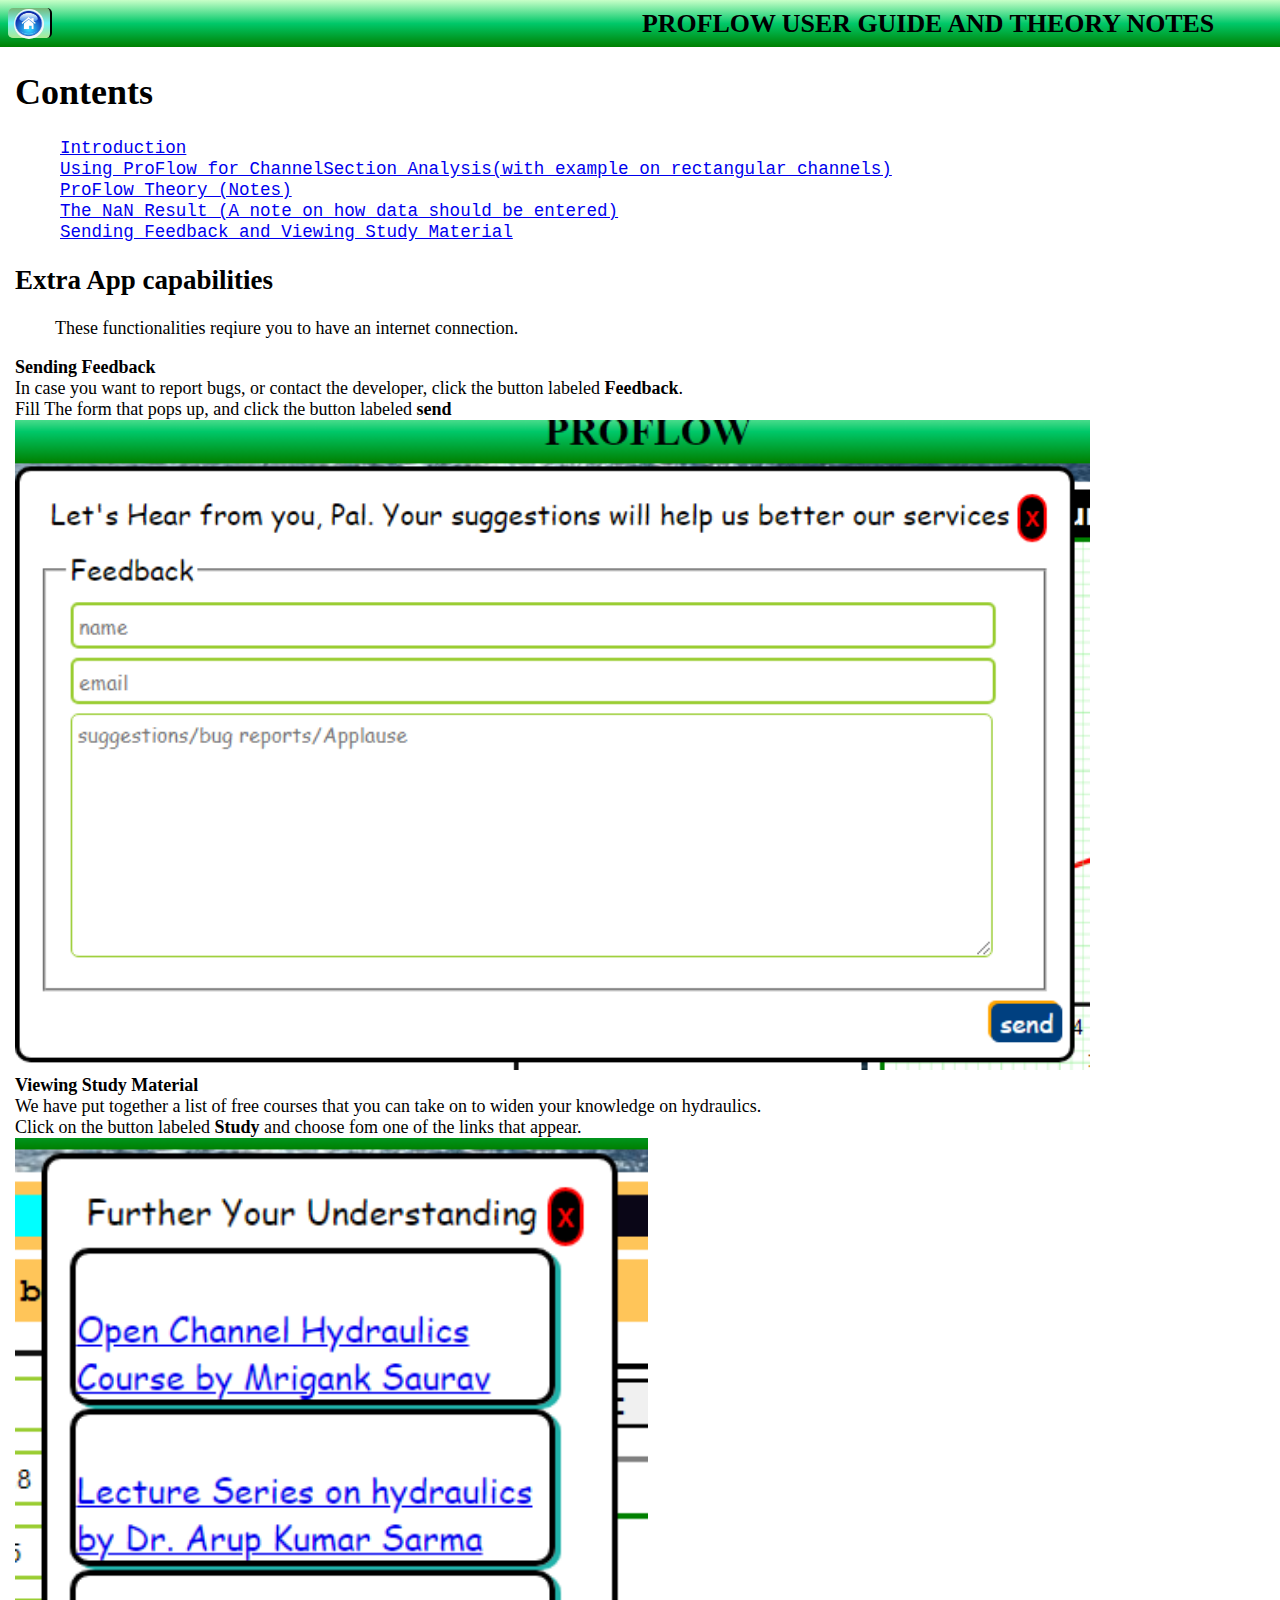
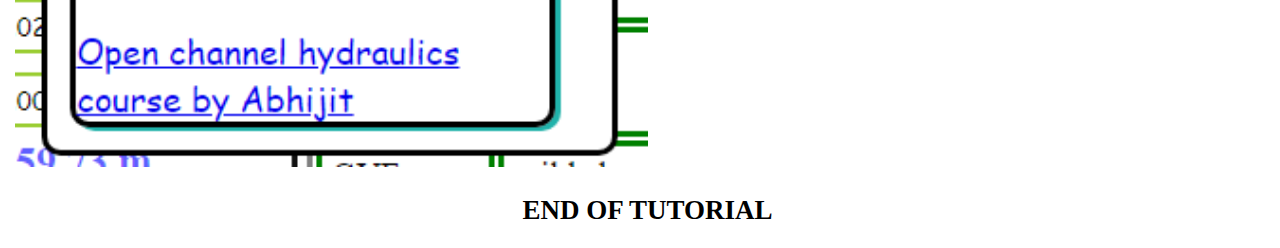
<file: LIBRARY/pages/feedstudy.html>
<!DOCTYPE html>
<html>
    <head>
        <link rel="icon" type="image/x-icon" href="../images/favicon.png" />
        <link  rel="stylesheet" type="text/css" href="../styles/mainstyle.css" >
        <link  rel="stylesheet" type="text/css" href="../styles/tutorial.css">
        <title>PROFLOW USER GUIDE</title>
    </head>
    <body style="background-image: none;background-color: white;">       
        <div>
            <div id ="header">
                <table id = "tableheader">
                <tr>
                <td style="width:50%"><button id="newButton" class ="topbuttons">
                    <a href="tutorial.html" target="_self"><img src="../images/homeicon.jpeg"  id="menu" width="25px" height="25px"></a></button>
                <td id ="toptext"><label id ="toptext">PROFLOW USER GUIDE AND THEORY NOTES</label></td>
                 </tr>
                </table>
                </div>
        </div>
        <div id="content2">
        <div>
            <h1>Contents</h1>
            <ul style="list-style-type:none;">
                <li>
                    <a href="tutorial.html" class="headlinks" target="_self">Introduction</a>
                </li>
                <li>
                    <a href="rectangular.html" class="headlinks" target="_self">Using ProFlow for ChannelSection Analysis(with example on rectangular channels)</a>

                </li>
                <li>
                    <a href="notes.html" class="headlinks" target="_self">ProFlow Theory (Notes)</a>

                </li>
                <li>
                 <a href="nan.html" class="headlinks" target="_self">The NaN Result (A note on how data should be entered)</a>

                 </li>
                 <li>
                    <a href="feedstudy.html" class="headlinks" target="_self">Sending Feedback and Viewing Study Material</a>
                    </li>
            </ul>
        </div>
        <div id="feedbackandStudy">
            <h2>Extra App capabilities</h2>
            <blockquote>
                These functionalities reqiure you to have an internet connection.
            </blockquote>
            <p>
                <b>Sending Feedback</b><br>
              
                In case you want to report bugs, or contact the developer, click the button labeled <b>Feedback</b>.<br>
                Fill The form that pops up, and click the button labeled <b>send</b><br>
                <img src="../images/feedback.PNG" width="85%"><br>
                <b>Viewing Study Material</b><br>
                We have put together a list of free courses that you can take on to widen your knowledge on hydraulics.<br>
                Click on the button labeled <b>Study</b> and choose fom one of the links that appear.<br>
                <img src="../images/study.PNG" width="50%">
            </p>
           
            <h2 align="center">END OF TUTORIAL</h2>
        </div>
    </div>
    </body>
</html>
</file>
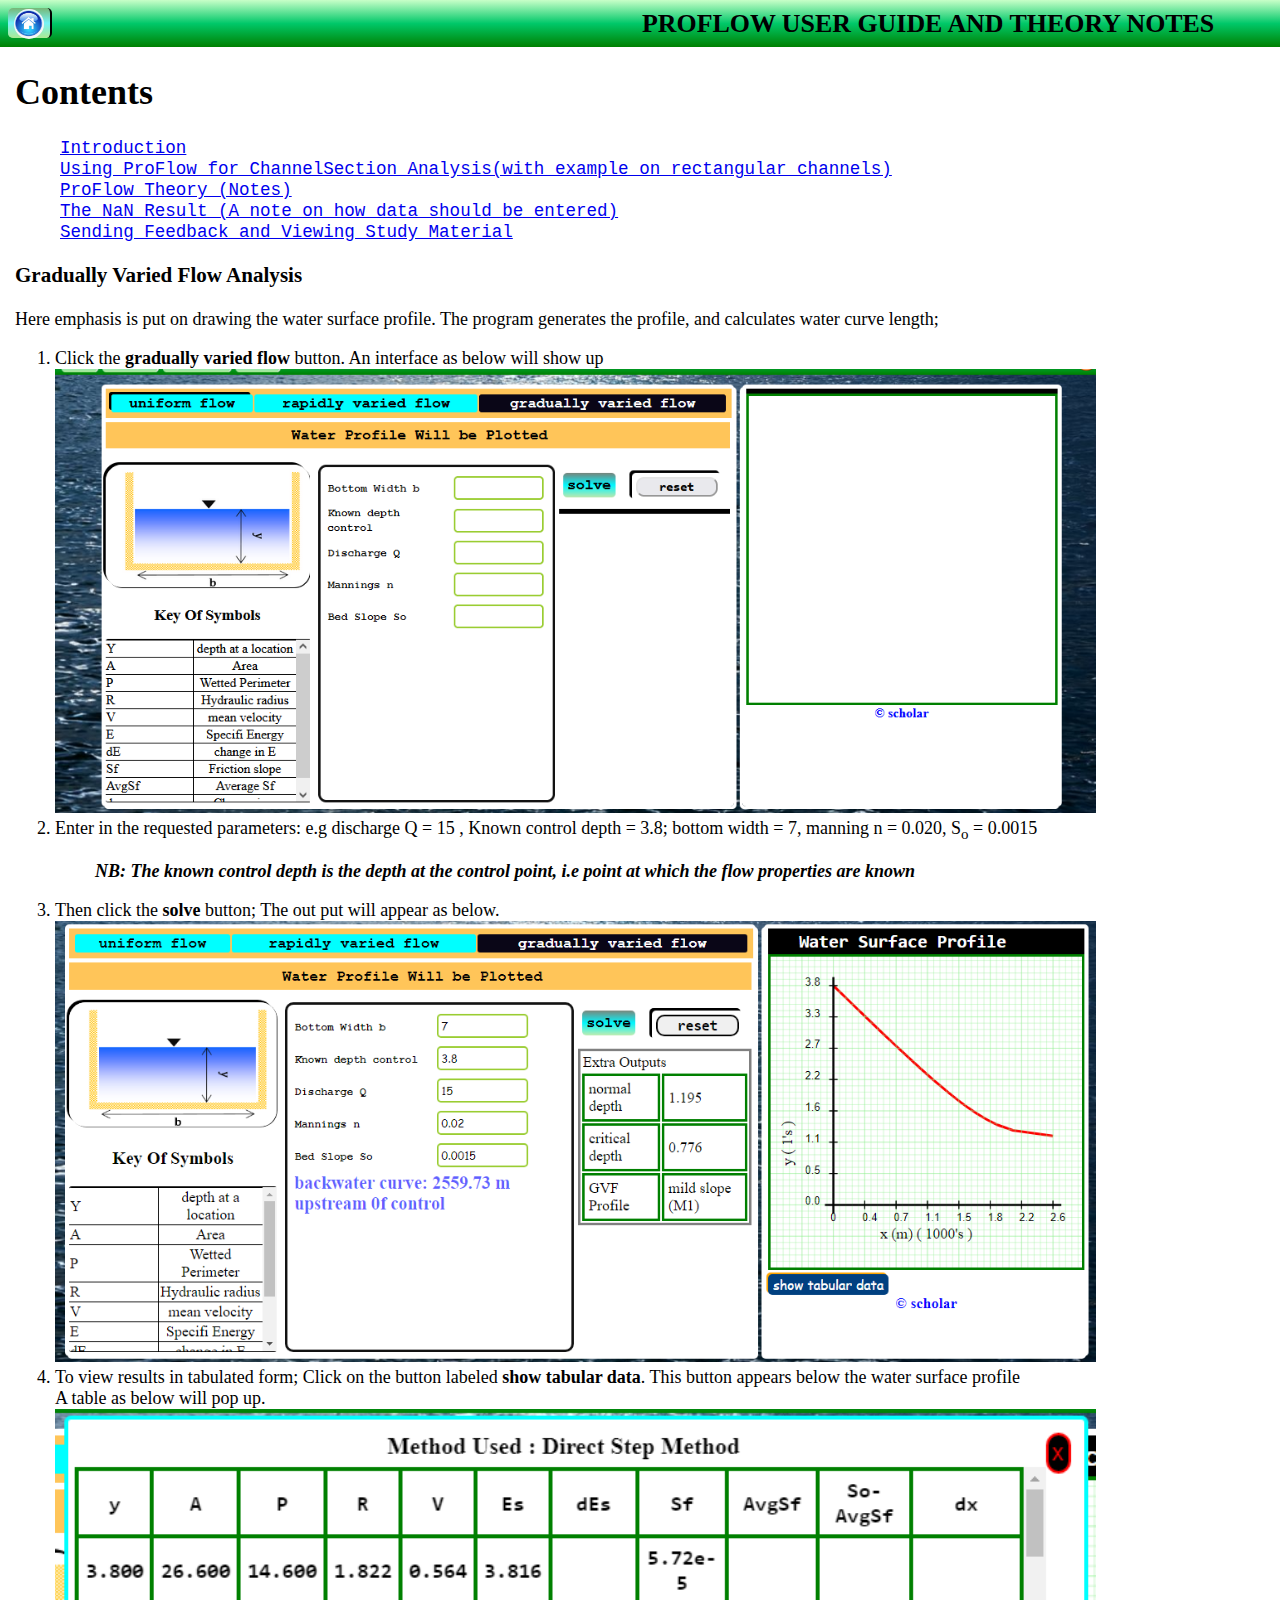
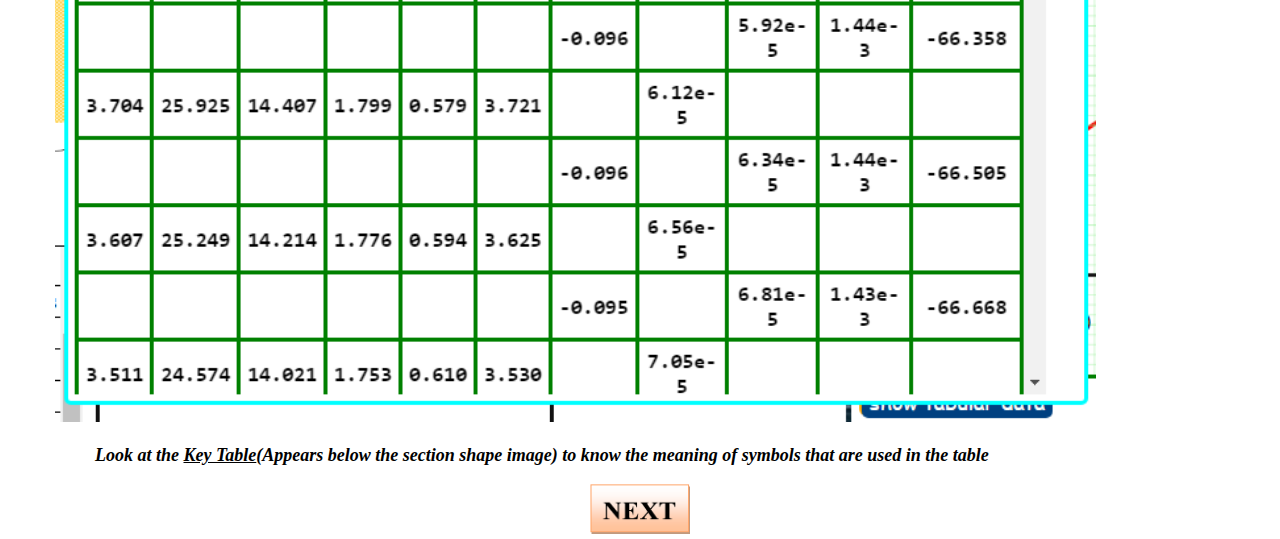
<file: LIBRARY/pages/gradual.html>
<!DOCTYPE html>
<html>
    <head>
        <link rel="icon" type="image/x-icon" href="../images/favicon.png" />
        <link  rel="stylesheet" type="text/css" href="../styles/mainstyle.css" >
        <link  rel="stylesheet" type="text/css" href="../styles/tutorial.css">
        <title>PROFLOW USER GUIDE</title>
    </head>
    <body style="background-image: none;background-color: white;">
        <div>
            <div id ="header">
                <table id = "tableheader">
                <tr>
                <td style="width:50%"><button id="newButton" class ="topbuttons">
                <a href="tutorial.html" target="_self"><img src="../images/homeicon.jpeg"  id="menu" width="25px" height="25px"></a></button>
                <td id ="toptext"><label id ="toptext">PROFLOW USER GUIDE AND THEORY NOTES</label></td>
                 </tr>
                </table>
                </div>
        </div>
        <div id="content2">
        <div>
            <h1>Contents</h1>
            <ul style="list-style-type:none;">
                <li>
                    <a href="tutorial.html" class="headlinks" target="_self">Introduction</a>
                </li>
                <li>
                    <a href="rectangular.html" class="headlinks" target="_self">Using ProFlow for ChannelSection Analysis(with example on rectangular channels)</a>

                </li>
                <li>
                    <a href="notes.html" class="headlinks" target="_self">ProFlow Theory (Notes)</a>

                </li>
                <li>
                 <a href="nan.html" class="headlinks" target="_self">The NaN Result (A note on how data should be entered)</a>

                 </li>
                 <li>
                    <a href="feedstudy.html" class="headlinks" target="_self">Sending Feedback and Viewing Study Material</a>
                    </li>
            </ul>
        </div>
      <div id="gradualAnalysis">
        <h3>Gradually Varied Flow Analysis</h3>
        <p>
            Here emphasis is put on drawing the water surface profile. The program generates the profile, and calculates water curve length;<br>
            <ol>
                <li>Click the <b>gradually varied flow</b> button. An interface as below will show up<br>
                <img src="../images/gradual1.PNG" width="85%" />
                </li>
                <li>
                    Enter in the requested parameters: e.g discharge Q = 15 , Known control depth = 3.8; bottom width = 7, manning n = 0.020, S<sub>o</sub> = 0.0015<br>
                    <blockquote><i><b>NB: The known control depth is the depth at the control point, i.e point at which the flow properties are known</b></i></blockquote>
                </li>
                <li>
                    Then click the <b>solve</b> button; The out put will appear as below.<br>
                    <img src="../images/gvf2.PNG" width="85%"><br>
                </li>
                <li>To view results in tabulated form; Click on the button labeled <b>show tabular data</b>. This button appears below the water surface profile <br>
                A table as below will pop up.<br>
                <img src="../images/table.PNG" width="85%">
                <br>
                <blockquote><i><b>Look at the <u>Key Table</u>(Appears below the section shape image) to know the meaning of symbols that are used in the table</b></i></blockquote>
            </li>
            </ol>

        </p>
      </div>
        </div>
      <div align="center"><a href="notes.html" target="_self"><img src="../images/next.png" width="100px" height="50px"></a></div>
    </body>
</html>
</file>
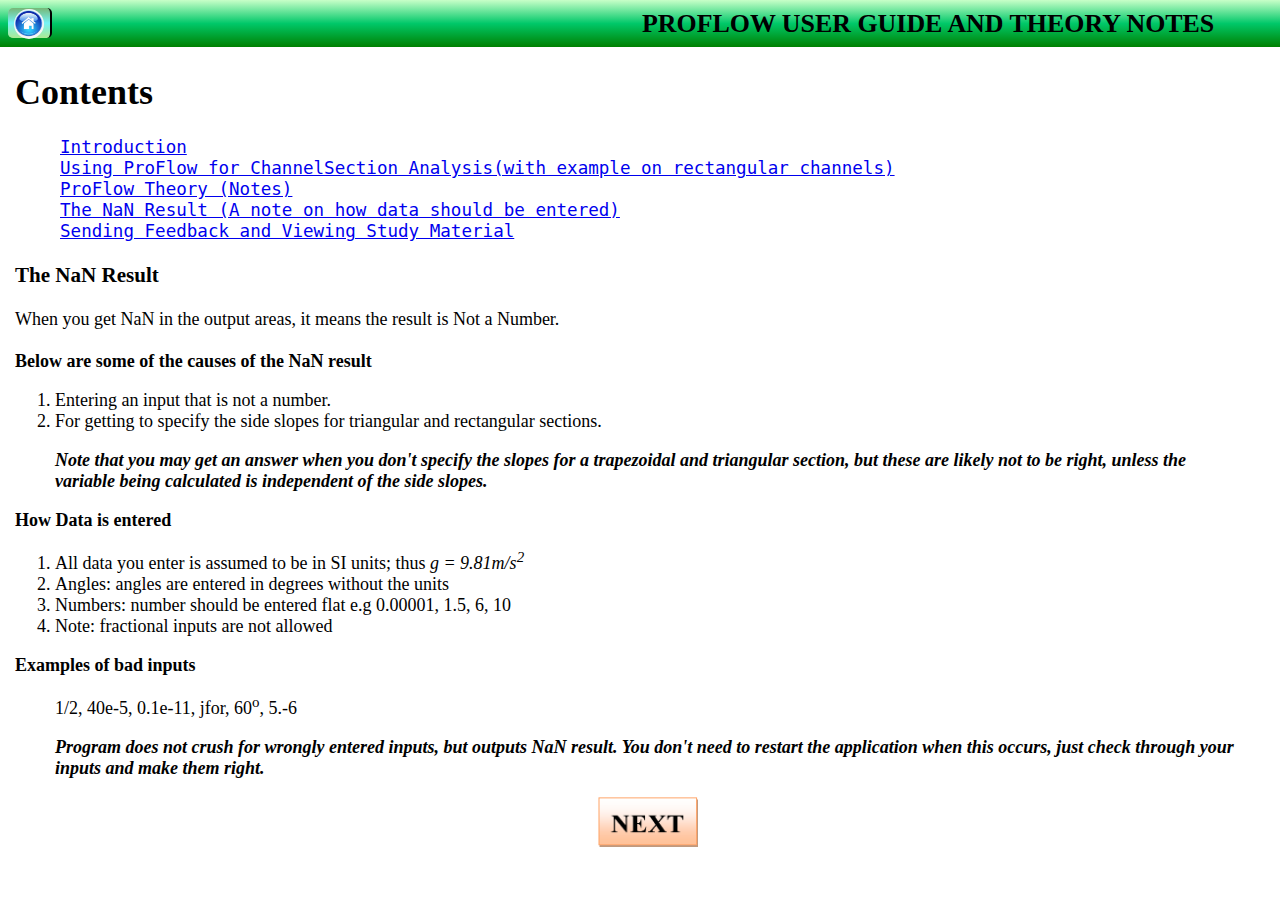
<file: LIBRARY/pages/nan.html>
<!DOCTYPE html>
<html>
    <head>
        <link rel="icon" type="image/x-icon" href="../images/favicon.png" />
        <link  rel="stylesheet" type="text/css" href="../styles/mainstyle.css" >
        <link  rel="stylesheet" type="text/css" href="../styles/tutorial.css">
        <title>PROFLOW USER GUIDE</title>
    </head>
    <body style="background-image: none;background-color: white;">
       
        <div>
            <div id ="header">
                <table id = "tableheader">
                <tr>
                <td style="width:50%"><button id="newButton" class ="topbuttons">
                    <a href="tutorial.html" target="_self"><img src="../images/homeicon.jpeg"  id="menu" width="25px" height="25px"></a></button>
                <td id ="toptext"><label id ="toptext">PROFLOW USER GUIDE AND THEORY NOTES</label></td>
                 </tr>
                </table>
                </div>
        </div>
        <div id="content2">
        <div>
            <h1>Contents</h1>
            <ul style="list-style-type:none;">
                <li>
                    <a href="tutorial.html" class="headlinks" target="_self">Introduction</a>
                </li>
                <li>
                    <a href="rectangular.html" class="headlinks" target="_self">Using ProFlow for ChannelSection Analysis(with example on rectangular channels)</a>

                </li>
                <li>
                    <a href="notes.html" class="headlinks" target="_self">ProFlow Theory (Notes)</a>

                </li>
                <li>
                 <a href="nan.html" class="headlinks" target="_self">The NaN Result (A note on how data should be entered)</a>

                 </li>
                 <li>
                    <a href="feedstudy.html" class="headlinks" target="_self">Sending Feedback and Viewing Study Material</a>
                    </li>
            </ul>
        </div>
        <div id="nan result">
            <h3>The NaN Result</h3>
            <p>
                When you get NaN in the output areas, it means the result is Not a Number.<br><br>
                <b>Below are some of the causes of the NaN result </b>
                <ol>
                    <li>Entering an input that is not a number.</li>
                    <li>For getting to specify the side slopes for triangular and rectangular sections. </li>
                </ol>
                <blockquote><i><b>Note that you may get an answer when you don't specify the slopes for a trapezoidal and triangular section, but these are likely not to be right, unless the variable being calculated is independent of the side slopes.</b></i></blockquote> 
                <b>How Data is entered</b>
                <ol>
                    <li>All data you enter is assumed to be in SI units; thus <i>g = 9.81m/s<sup>2</sup></i></li>
                    <li>Angles: angles are entered in degrees without the units</li>
                    <li>Numbers: number should be entered flat e.g 0.00001, 1.5, 6, 10</li>
                    <li>Note: fractional inputs are not allowed</li>
                </ol>
                <b>Examples of bad inputs</b>
                <ul style="list-style-type: none;">
                    <li>1/2, 40e-5, 0.1e-11, jfor, 60<sup>o</sup>, 5.-6 </li>
                   
                </ul>
                    <blockquote><i><b>Program does not crush for wrongly entered inputs, but  outputs  NaN result. You don't need to restart the application when this occurs, just check through your inputs and make them right.</b></i></blockquote>
                  
            </p>
           
        </div>
        <div align="center"><a href="feedstudy.html" target="_self"><img src="../images/next.png" width="100px" height="50px"></a></div>
    </div>
    </body>
</html>
</file>
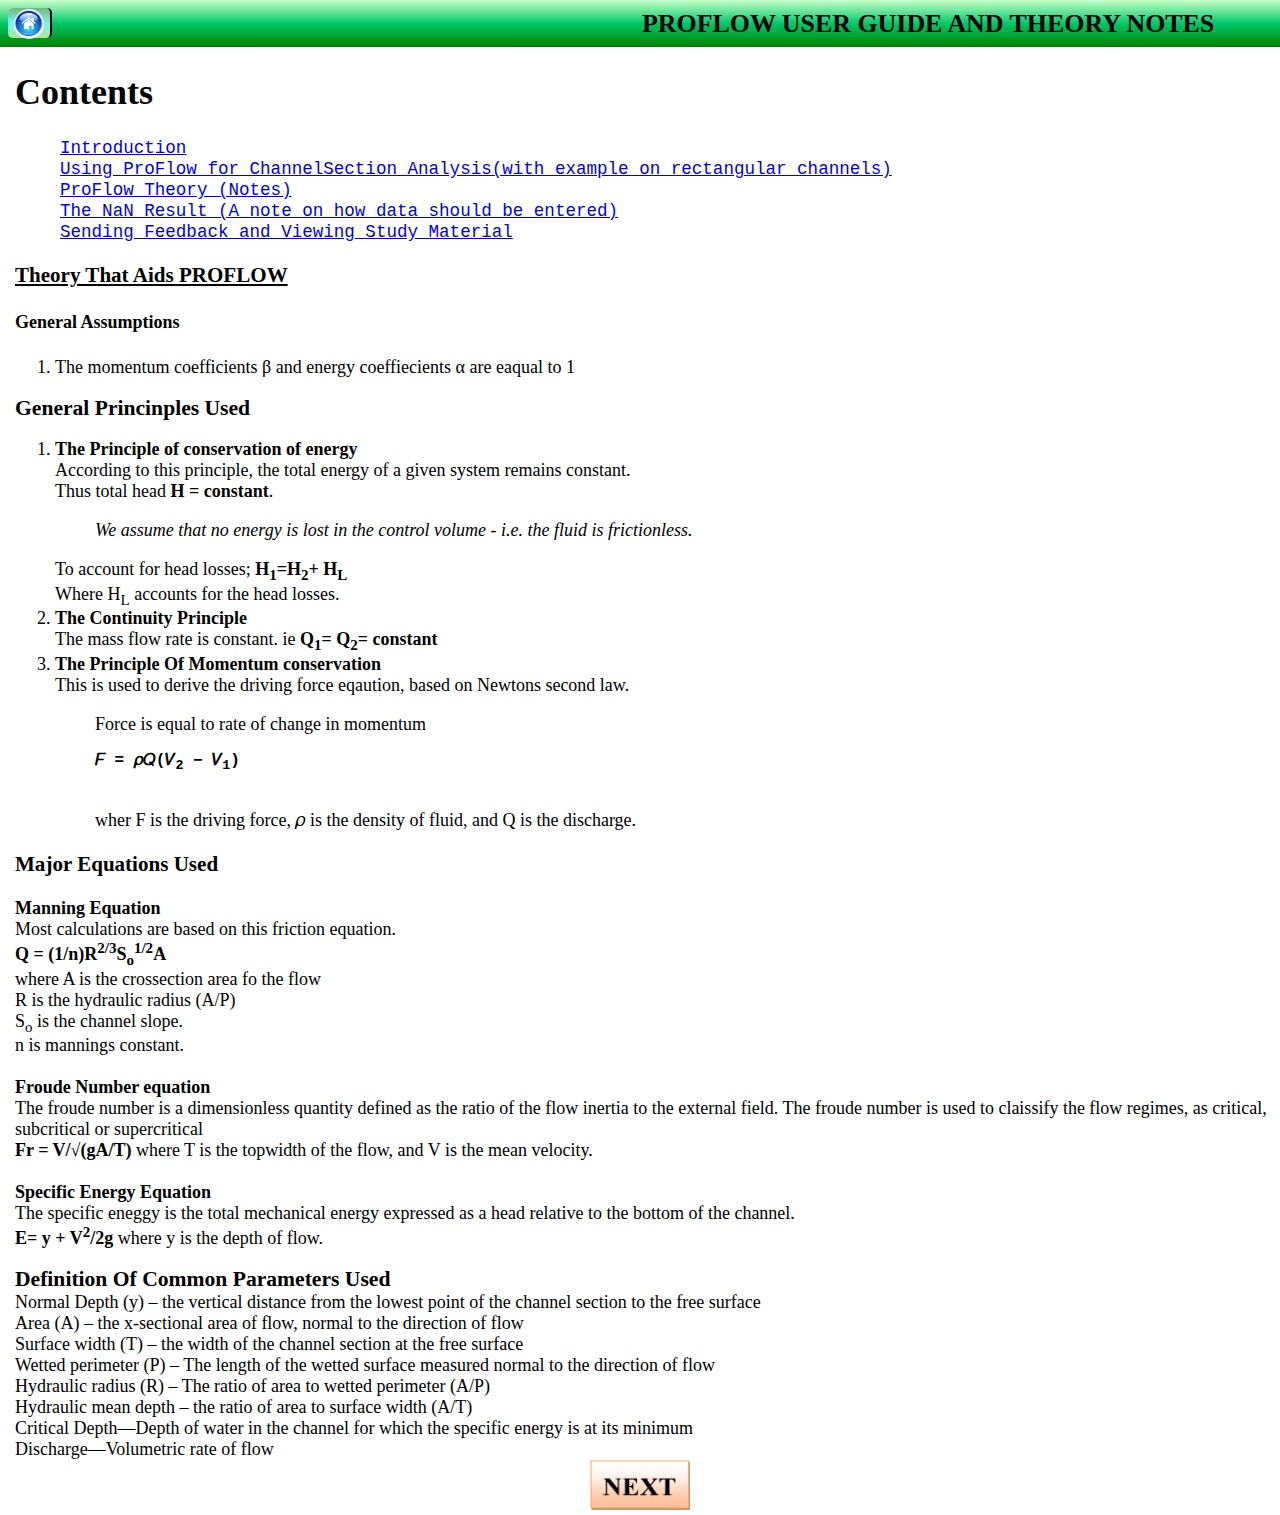
<file: LIBRARY/pages/notes.html>
<!DOCTYPE html>
<html>
    <head>
        <link rel="icon" type="image/x-icon" href="../images/favicon.png" />
        <link  rel="stylesheet" type="text/css" href="../styles/mainstyle.css" >
        <link  rel="stylesheet" type="text/css" href="../styles/tutorial.css">
        <title>PROFLOW USER GUIDE</title>
    </head>
    <body style="background-image: none;background-color: white;">
        <div>
            <div id ="header">
                <table id = "tableheader">
                <tr>
                <td style="width:50%"><button id="newButton" class ="topbuttons">
                    <a href="tutorial.html" target="_self"><img src="../images/homeicon.jpeg"  id="menu" width="25px" height="25px"></a></button>
                <td id ="toptext"><label id ="toptext">PROFLOW USER GUIDE AND THEORY NOTES</label></td>
                 </tr>
                </table>
                </div>
        </div>
        <div id="content2">
        <div>
            <h1>Contents</h1>
            <ul style="list-style-type:none;">
                <li>
                    <a href="tutorial.html" class="headlinks" target="_self">Introduction</a>
                </li>
                <li>
                    <a href="rectangular.html" class="headlinks" target="_self">Using ProFlow for ChannelSection Analysis(with example on rectangular channels)</a>

                </li>
                <li>
                    <a href="notes.html" class="headlinks" target="_self">ProFlow Theory (Notes)</a>

                </li>
                <li>
                 <a href="nan.html" class="headlinks" target="_self">The NaN Result (A note on how data should be entered)</a>

                 </li>
                 <li>
                    <a href="feedstudy.html" class="headlinks" target="_self">Sending Feedback and Viewing Study Material</a>
                    </li>
            </ul>
        </div>
        <div id="notes">
                <h3><u>Theory That Aids PROFLOW</u></h3>
                <h4>General Assumptions</h4>
                <ol>
                    <li>
                        The momentum coefficients &beta; and energy coeffiecients &alpha; are eaqual to 1
                    </li>
                </ol>
                <b style="font-size: larger;">General Princinples Used</b>
                <ol>
                    <li>
                        <b>The Principle of conservation of energy</b><br>
                        According to this principle, the total energy of a given system remains constant.<br>
                        Thus total head <b>H = constant</b>.
                        <blockquote><i> We assume that no energy is lost in the control 
                            volume - i.e. the fluid is frictionless.</i></blockquote>
                            To account for head losses; <b>H<sub>1</sub>=H<sub>2</sub>+ H<sub>L</sub> </b><br>
                            Where H<sub>L</sub> accounts for the head losses.

                    </li>
                    <li>
                        <b>The Continuity Principle</b><br>
                        The mass flow rate is constant.
                        ie <b>Q<sub>1</sub>= Q<sub>2</sub>= constant<br></b>
                       
                    </li>
                
                    <li>
                        <b>The Principle Of Momentum conservation</b><br>
                       This is used to derive the driving force eqaution, based on Newtons second law. 
                       <blockquote>
                            Force is equal to rate of change in momentum
                            <pre><b>𝐹 = 𝜌𝑄(𝑉<sub>2</sub> − 𝑉<sub>1</sub>)</b></pre><br>
                            wher F is the driving force, 𝜌 is the density of fluid, and Q is the discharge.
                       </blockquote>
                    </li>
                </ol>
                <div>
                <p style="text-align: center;">
                    <h3>Major Equations Used</h3>
                    <b>Manning Equation</b><br>
                     Most calculations are based on this friction equation.<br>
                     <b>Q = (1/n)R<sup>2/3</sup>S<sub>o</sub><sup>1/2</sup>A</b><br>
                     where A is the crossection area fo the flow<br>
                     R is the hydraulic radius (A/P) <br>
                     S<sub>o</sub> is the channel slope.<br>
                     n is mannings constant.<br><br>
                     <b>Froude Number equation</b><br>
                     The froude number is a dimensionless quantity defined as the ratio of the flow inertia to the external field.
                     The froude number is used to claissify the flow regimes, as critical, subcritical or supercritical<br>
                    <b>Fr = V/√(gA/T)</b> where T is the topwidth of the flow, and V is the mean velocity.<br><br>
                     <b>Specific Energy Equation</b><br>
                     The specific eneggy is the total mechanical energy expressed as a head relative to the bottom of the channel.<br>
                     <b>E= y + V<sup>2</sup>/2g</b> where y is the depth of flow.
                </p>
                <b style="font-size: larger;">Definition Of Common Parameters Used </b><br>
                Normal Depth (y) – the vertical distance from the lowest point of the channel section to the free surface<br> 
                Area (A) – the x-sectional area of flow, normal to the direction of flow<br> 
                Surface width (T) – the width of the channel section at the free surface<br> 
                Wetted perimeter (P) – The length of the wetted surface measured normal to the direction of flow <br> 
                Hydraulic radius (R) – The ratio of area to wetted perimeter (A/P) <br>
                Hydraulic mean depth  – the ratio of area to surface width (A/T)<br>
                Critical Depth—Depth of water in the channel for which the specific energy is at its minimum<br>
                Discharge—Volumetric rate of flow<br>
            </div>
        </div>
        </div>
        <div align="center"><a href="nan.html" target="_self"><img src="../images/next.png" width="100px" height="50px"></a></div>
    </body>
</html>
</file>
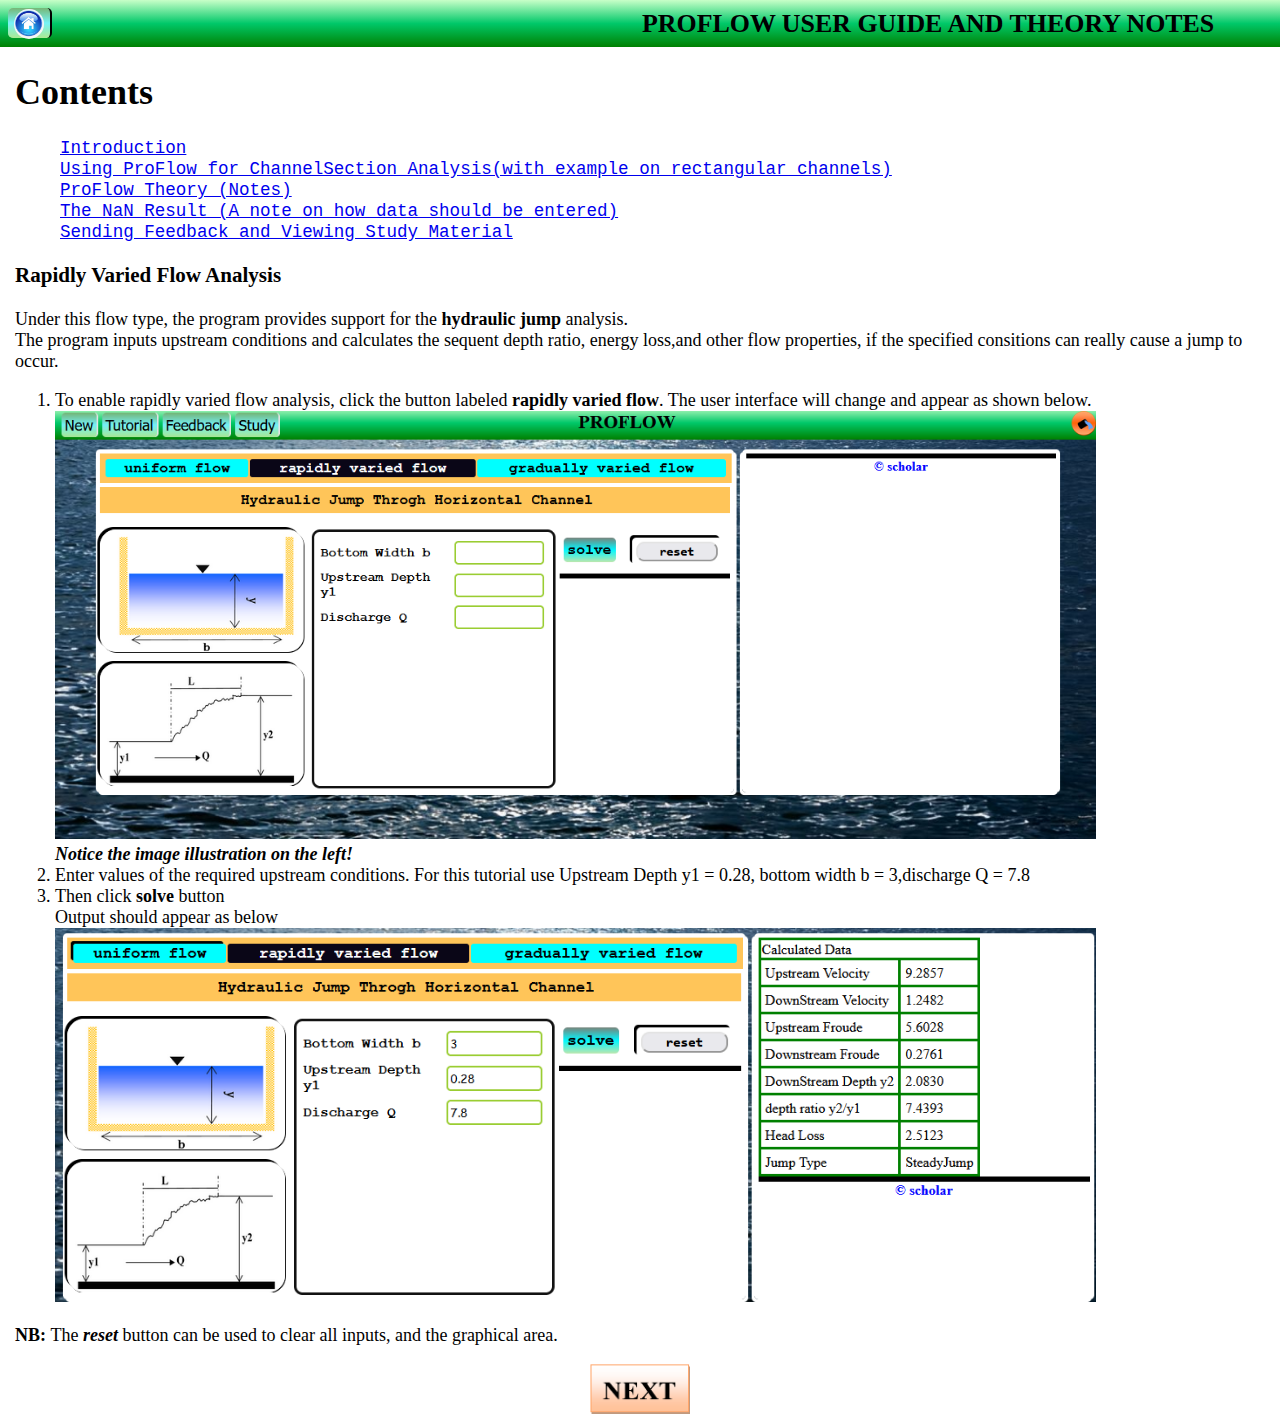
<file: LIBRARY/pages/rapid.html>
<!DOCTYPE html>
<html>
    <head>
        <link rel="icon" type="image/x-icon" href="../images/favicon.png" />
        <link  rel="stylesheet" type="text/css" href="../styles/mainstyle.css" >
        <link  rel="stylesheet" type="text/css" href="../styles/tutorial.css">
        <title>PROFLOW USER GUIDE</title>
    </head>
    <body style="background-image: none;background-color: white;">
        <div>
            <div id ="header">
                <table id = "tableheader">
                <tr>
                <td style="width:50%"><button id="newButton" class ="topbuttons">
                    <a href="tutorial.html" target="_self"><img src="../images/homeicon.jpeg"  id="menu" width="25px" height="25px"></a></button>
                <td id ="toptext"><label id ="toptext">PROFLOW USER GUIDE AND THEORY NOTES</label></td>
                 </tr>
                </table>
                </div>
        </div>
        <div id="content2">
        <div>
            <h1>Contents</h1>
            <ul style="list-style-type:none;">
                <li>
                    <a href="tutorial.html" class="headlinks" target="_self">Introduction</a>
                </li>
                <li>
                    <a href="rectangular.html" class="headlinks" target="_self">Using ProFlow for ChannelSection Analysis(with example on rectangular channels)</a>

                </li>
                <li>
                    <a href="notes.html" class="headlinks" target="_self">ProFlow Theory (Notes)</a>

                </li>
                <li>
                 <a href="nan.html" class="headlinks" target="_self">The NaN Result (A note on how data should be entered)</a>

                 </li>
                 <li>
                    <a href="feedstudy.html" class="headlinks" target="_self">Sending Feedback and Viewing Study Material</a>
                    </li>
            </ul>
        </div>
      <div id="rapidFlow">
        <h3>Rapidly Varied Flow Analysis</h3>
        <p>
            Under this flow type, the program provides support for the <b>hydraulic jump</b> analysis. <br>
            The program inputs upstream conditions and calculates the sequent depth ratio, energy loss,and other flow properties, if the specified consitions can really cause a jump to occur.
            <ol>
                <li>To enable rapidly varied flow analysis, click the button labeled <b>rapidly varied flow</b>. The user interface will change and appear as shown below.<br>
                <img src="../images/rapid1.PNG" width="85%"><br>
                <i><b>Notice the image illustration on the left!</b></i>
                </li>
                <li>Enter values of the required upstream conditions. For this tutorial use Upstream Depth y1 = 0.28, bottom width b = 3,discharge Q = 7.8
                </li>
                <li>Then click <b>solve</b> button<br>
                     Output should appear as below
                    <br>
                    <img src="../images/rapid2.PNG" width="85%">
                </li>
            </ol>
            <b>NB: </b>The <i><strong>reset</strong></i> button can be used to clear all inputs, and the graphical area.
          

        </p>
      </div>
      </div>
      <div align="center"><a href="gradual.html" target="_self"><img src="../images/next.png" width="100px" height="50px"></a></div>
    </body>
</html>
</file>
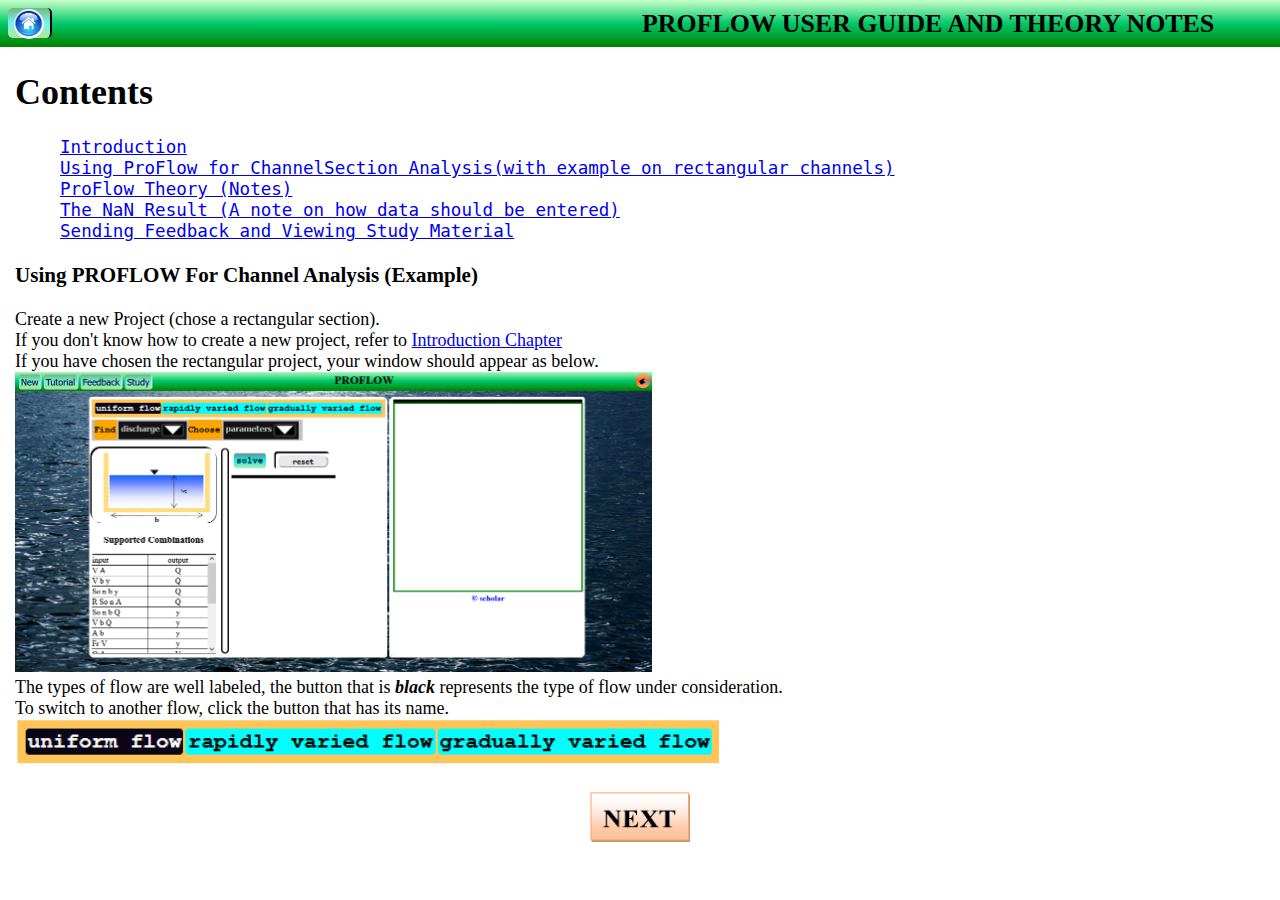
<file: LIBRARY/pages/rectangular.html>
<!DOCTYPE html>
<html>
    <head>
        <link rel="icon" type="image/x-icon" href="../images/favicon.png" />
        <link  rel="stylesheet" type="text/css" href="../styles/mainstyle.css" >
        <link  rel="stylesheet" type="text/css" href="../styles/tutorial.css">
        <title>PROFLOW USER GUIDE</title>
    </head>
    <body style="background-image: none;background-color: white;">
        <div>
            <div id ="header">
                <table id = "tableheader">
                <tr>
                <td style="width:50%"><button id="newButton" class ="topbuttons">
                    <a href="tutorial.html" target="_self"><img src="../images/homeicon.jpeg"  id="menu" width="25px" height="25px"></a></button>
                <td id ="toptext"><label id ="toptext">PROFLOW USER GUIDE AND THEORY NOTES</label></td>
                 </tr>
                </table>
                </div>
        </div>
        <div id="content2">
        <div>
            <h1>Contents</h1>
            <ul style="list-style-type:none;">
                <li>
                    <a href="tutorial.html" class="headlinks" target="_self">Introduction</a>
                </li>
                <li>
                    <a href="rectangular.html" class="headlinks" target="_self">Using ProFlow for ChannelSection Analysis(with example on rectangular channels)</a>

                </li>
                <li>
                    <a href="notes.html" class="headlinks" target="_self">ProFlow Theory (Notes)</a>

                </li>
                <li>
                 <a href="nan.html" class="headlinks" target="_self">The NaN Result (A note on how data should be entered)</a>

                 </li>
                 <li>
                    <a href="feedstudy.html" class="headlinks" target="_self">Sending Feedback and Viewing Study Material</a>
                    </li>
            </ul>
        </div>
        <div id="channelAnnalysis">
            <h3>Using PROFLOW For Channel Analysis (Example)</h3>
            <p>
                Create a new Project (chose a rectangular section).<br>
                If you don't know how to create a new project, refer to <a href="tutorial.html" target="_self">Introduction Chapter</a><br>
                If you have chosen the rectangular project, your window should appear as below.<br>
                <img src="../images/newproject3.PNG" height="300px"><br>
                The types of flow are well labeled, the button that is <b><i>black </i></b>represents the type of flow under consideration.<br />
                To switch to another flow, click the button that has its name.<br>
                <img src="../images/flowTypeHeader.PNG" height="50px">               
            </p>
        </div>
        </div>
        <div align="center"><a href="uniformflow.html" target="_self"><img src="../images/next.png" width="100px" height="50px"></a></div>
    </body>
</html>
</file>
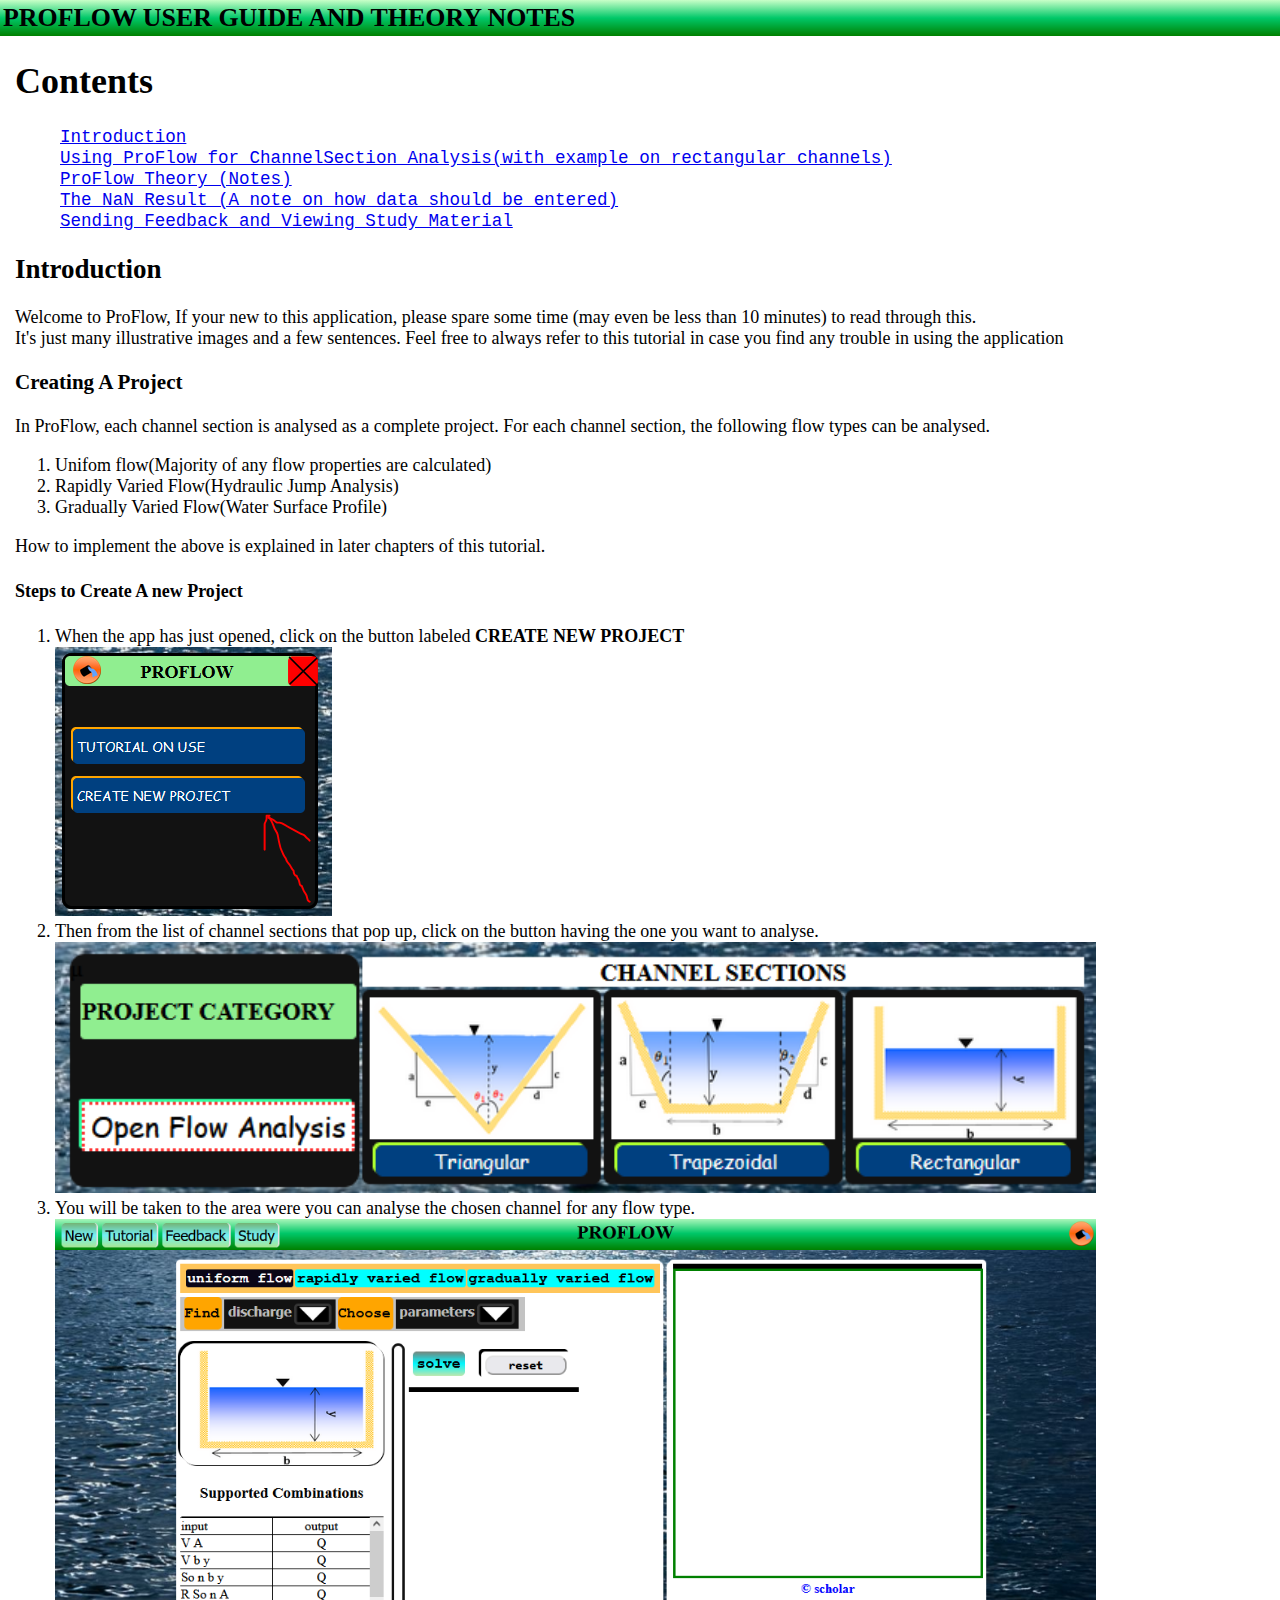
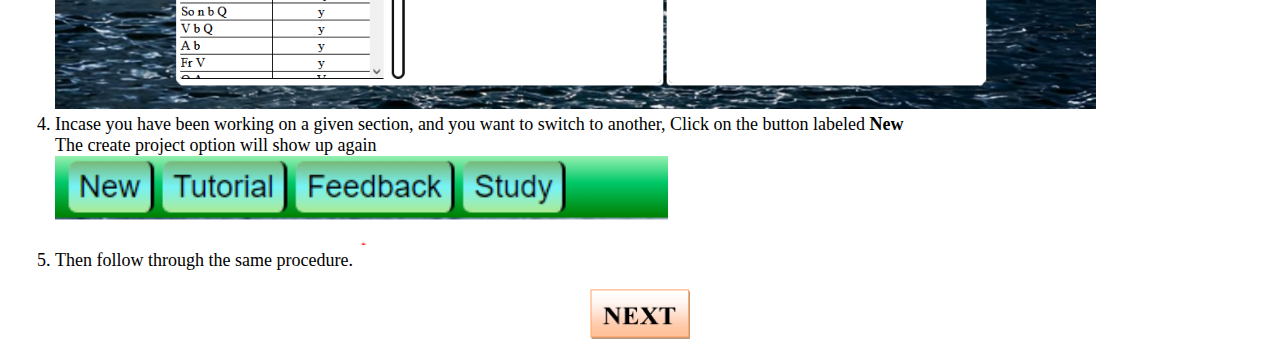
<file: LIBRARY/pages/tutorial.html>
<!DOCTYPE html>
<html>
    <head>
        <link rel="icon" type="image/x-icon" href="../images/favicon.png" />
        <link  rel="stylesheet" type="text/css" href="../styles/mainstyle.css" >
        <link  rel="stylesheet" type="text/css" href="../styles/tutorial.css">
        <title>PROFLOW USER GUIDE</title>
    </head>
    <body style="background-image: none;background-color: white;">
        <div>
            <div id ="header">
                <table id = "tableheader">
                <tr>
                <td id ="toptext"><label id ="toptext">PROFLOW USER GUIDE AND THEORY NOTES</label></td>
                 </tr>
                </table>
                </div>
        </div>
        <div id="content2">
        <div>
            <h1>Contents</h1>
            <ul style="list-style-type:none;">
                <li>
                    <a href="tutorial.html" class="headlinks" target="_self">Introduction</a>
                </li>
                <li>
                    <a href="rectangular.html" class="headlinks"target="_self">Using ProFlow for ChannelSection Analysis(with example on rectangular channels)</a>

                </li>
                <li>
                    <a href="notes.html" class="headlinks"target="_self">ProFlow Theory (Notes)</a>

                </li>
                <li>
                 <a href="nan.html" class="headlinks" target="_self">The NaN Result (A note on how data should be entered)</a>

                 </li>
                 <li>
                    <a href="feedstudy.html" class="headlinks" target="_self">Sending Feedback and Viewing Study Material</a>
                    </li>
            </ul>
        </div>
        <div id="introduction notes">
            <h2>Introduction</h2>
            <p>
                Welcome to ProFlow, If your new to this application, please spare some time (may even be less than 10 minutes) to read through this.<br />
                It's just many illustrative images and a few sentences.
                Feel free to always refer  to this tutorial in case you find any trouble in using the application

            </p>
            <h3>Creating A Project</h3>
            <p>In ProFlow, each  channel section is analysed as a complete project. For each channel section, the following flow types can be analysed.
                <ol>
                    <li>Unifom flow(Majority of any flow properties are calculated)</li>
                    <li>Rapidly Varied Flow(Hydraulic Jump Analysis)</li>
                    <li>Gradually Varied Flow(Water Surface Profile)</li>
                </ol>
                How to implement the above is explained in later chapters of this tutorial.
            </p>
           
            <p>
                <h4>Steps to Create A new Project</h4>
                <ol>
                    <li>
                        When the app has just opened, click on the button labeled <b>CREATE NEW PROJECT</b><br>
                        <img src="../images/newproject1.PNG">

                    </li>
                    <li>
                        Then from the list of channel sections that pop up, click on the button having the one you want to analyse.<br>
                        <img src="../images/newproject2.PNG" width="85%">

                    </li>
                    <li>
                        You will be taken to the area were you can analyse the chosen channel for any flow type.<br>
                        <img src="../images/newproject3.PNG" width="85%">

                    </li>
                    <li>Incase you have been working on a given section, and you want to switch to another, Click on the button labeled <b>New</b><br>
                        The create project option will show up again<br>
                        <img src="../images/new.PNG" width="50%">
                        <li>Then follow through the same procedure.</li>
                    </li>
                    
                </ol>
            </p>

        </div>
        </div>
        <div align="center"><a href="rectangular.html" target="_self"><img src="../images/next.png" width="100px" height="50px"></a></div>

    </body>
</html>
</file>
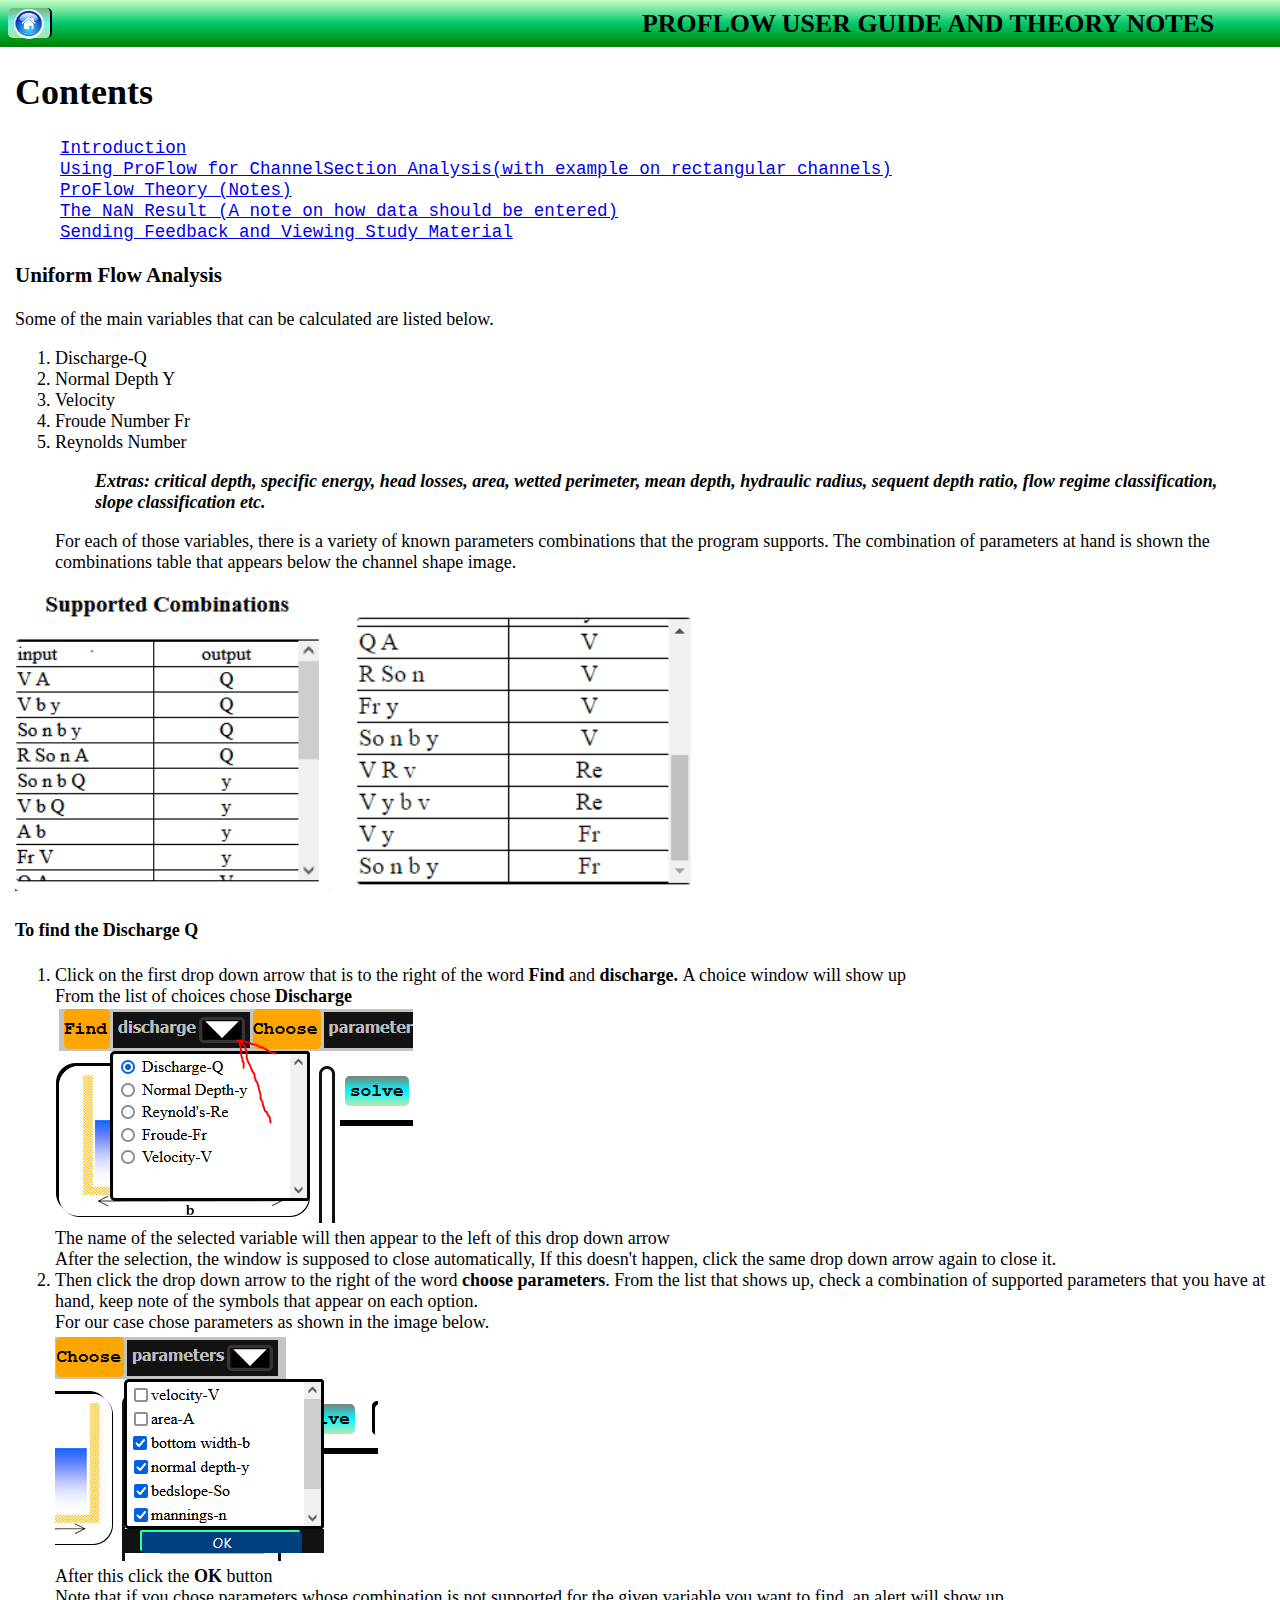
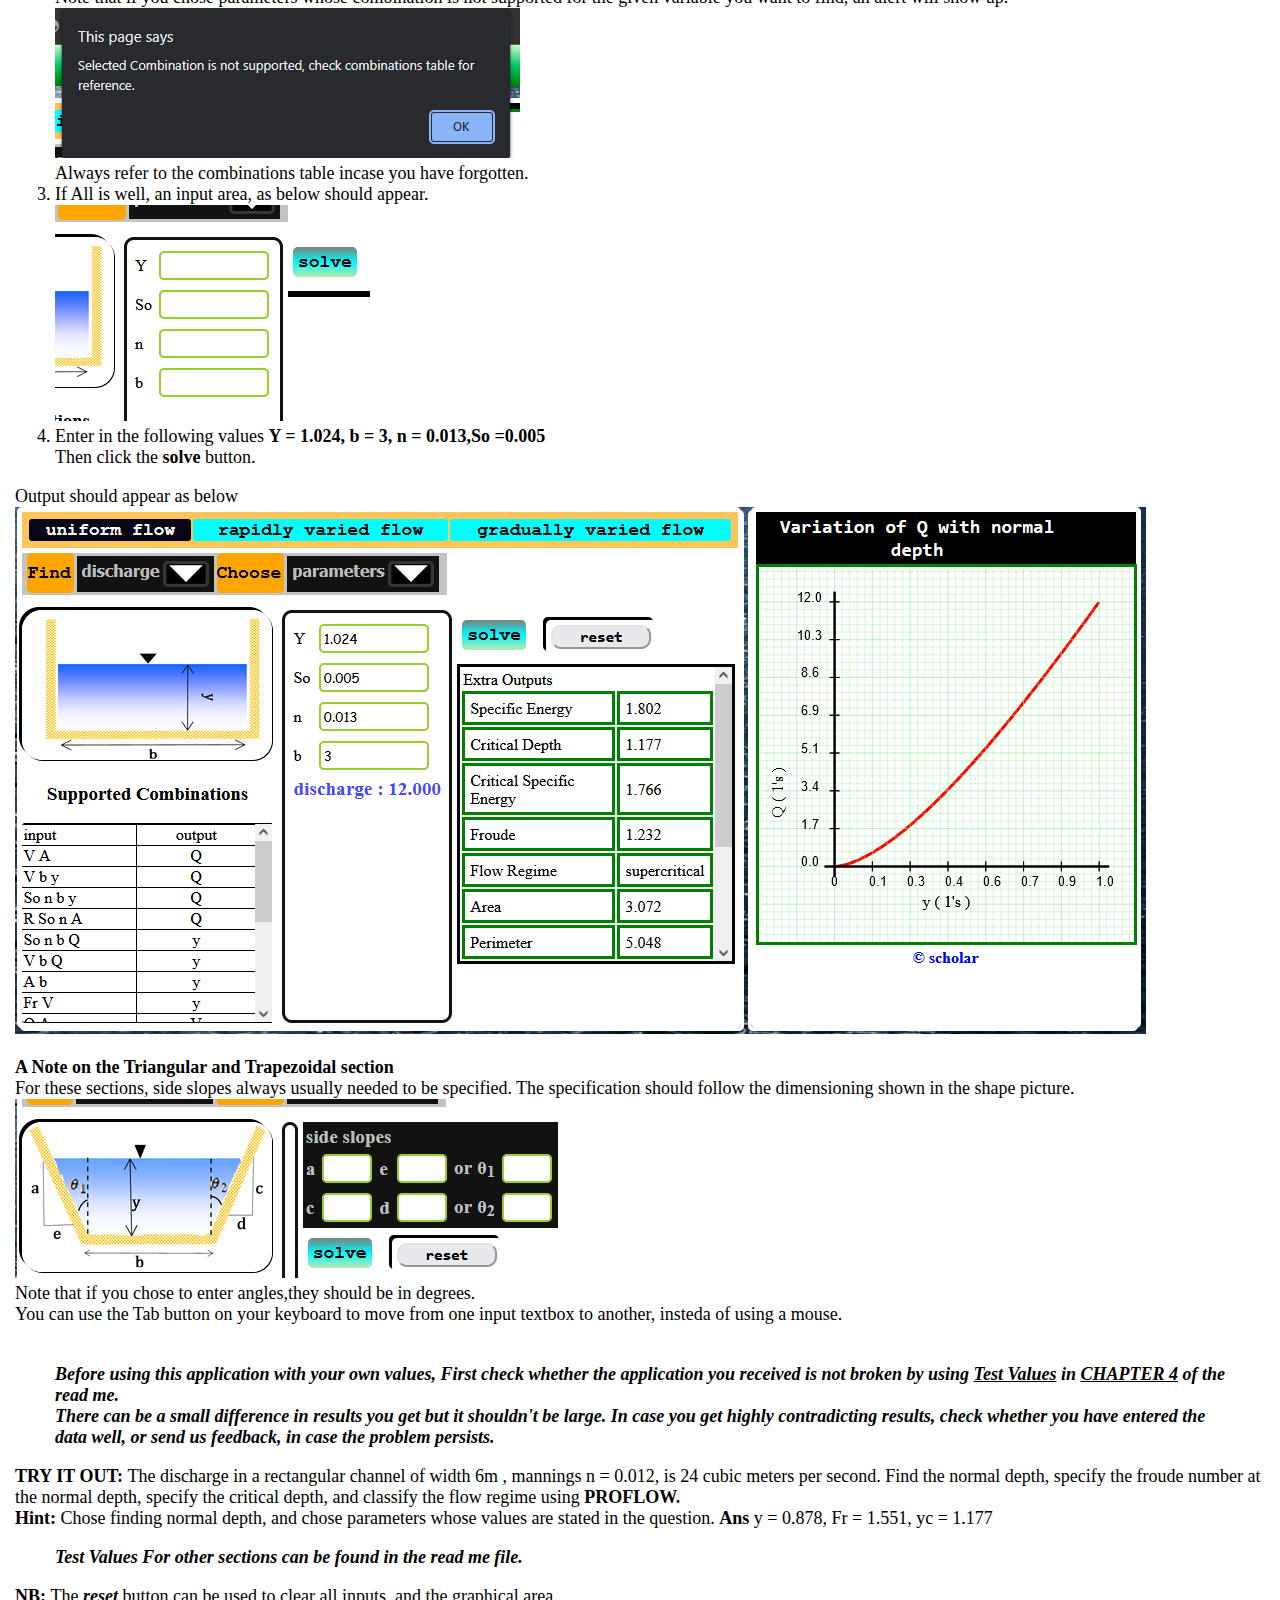
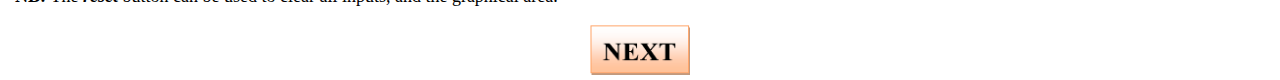
<file: LIBRARY/pages/uniformflow.html>
<!DOCTYPE html>
<html>
    <head>
        <link rel="icon" type="image/x-icon" href="../images/favicon.png" />
        <link  rel="stylesheet" type="text/css" href="../styles/mainstyle.css" >
        <link  rel="stylesheet" type="text/css" href="../styles/tutorial.css">
        <title>PROFLOW USER GUIDE</title>
    </head>
    <body style="background-image: none;background-color: white;">
        <div>
            <div id ="header">
                <table id = "tableheader">
                <tr>
                <td style="width:50%"><button id="newButton" class ="topbuttons">
                    <a href="tutorial.html" target="_self"><img src="../images/homeicon.jpeg"  id="menu" width="25px" height="25px"></a></button>
                <td id ="toptext"><label id ="toptext">PROFLOW USER GUIDE AND THEORY NOTES</label></td>
                 </tr>
                </table>
                </div>
        </div>
        <div id="content2">
        <div>
            <h1>Contents</h1>
            <ul style="list-style-type:none;">
                <li>
                    <a href="tutorial.html" class="headlinks"target="_self">Introduction</a>
                </li>
                <li>
                    <a href="rectangular.html" class="headlinks"target="_self">Using ProFlow for ChannelSection Analysis(with example on rectangular channels)</a>

                </li>
                <li>
                    <a href="notes.html" class="headlinks"target="_self">ProFlow Theory (Notes)</a>

                </li>
                <li>
                 <a href="nan.html" class="headlinks" target="_self">The NaN Result (A note on how data should be entered)</a>

                 </li>
                 <li>
                    <a href="feedstudy.html" class="headlinks" target="_self">Sending Feedback and Viewing Study Material</a>
                    </li>
            </ul>
        </div>
        <div id="Analyzing A Unifom Flow">
            <h3>Uniform Flow Analysis</h3>
            <p>
               Some of the main variables that can be calculated are listed below.
                <ol>
                    <li>Discharge-Q</li>
                    <li>Normal Depth Y</li>
                    <li>Velocity </li>
                    <li>Froude Number Fr</li>
                    <li>Reynolds Number</li>
                    <blockquote><i><b>Extras: critical depth, specific energy, head losses, area, wetted perimeter, mean depth, hydraulic radius, sequent depth ratio, flow regime classification, slope classification etc.</b></i></blockquote>
                </ol>
                <blockquote> For each of those variables, there is a variety of known parameters combinations that the program supports. The combination of parameters at hand is shown the combinations table that appears below the channel shape image.<br>
                </blockquote>
                <img src="../images/comTable.PNG" height="300px">
                <img src="../images/support2.PNG"  height="300px">
            </p>
            <p>
                <h4>To find the Discharge Q</h4>
                <ol>
                    <li>
                        Click on the first drop down arrow that is to the right of the word <b>Find</b> and <b>discharge. </b> A  choice window will show up<br>From the list of choices chose <b>Discharge</b><br>
                        <img src="../images/getdischarge1.PNG"><br>
                        The name of the selected variable will then appear to the left of this drop down arrow<br>
                        After the selection, the window is supposed to close automatically, If this doesn't happen, click the same drop down arrow again to close it.
                    </li>
                    <li>
                        Then click the drop down arrow to the right of the word <b>choose parameters</b>. From the list that shows up, check a combination of supported parameters that you have at hand, keep note of the symbols that appear on each option.<br>
                        For our case chose parameters as shown in the image below.<br>
                        <img src="../images/chooseparemeters.PNG" ><br>
                        After this click the <b>OK</b> button <br>
                        
                        Note that if you chose parameters whose combination is not supported for the given variable you want to find, an alert will show up.<br>
                        <img src="../images/notallowed.png"><br>
                        Always refer to the combinations table incase you have forgotten.
                    </li>
                    <li>
                        If All is well, an input area, as below should appear.<br>
                        <img src="../images/inputs.PNG"><br>
                    </li>
                    <li>
                        Enter in the following values <b>Y = 1.024, b = 3, n = 0.013,So =0.005</b><br>
                        Then click the <b>solve</b> button.  
                    </li>
                </ol>
                Output should appear as below<br>
                <img src="../images/discharge2.PNG"><br> 
            </p>
            <p>
                <b>A Note on the Triangular and Trapezoidal section</b><br>
                For these sections, side slopes always usually needed to be specified. The specification  should follow the dimensioning shown in the shape picture. <br>
                <img src="../images/othersections.PNG"><br>
                Note that if you chose to enter angles,they should be in degrees.<br>
                You can use the Tab button on your keyboard to move from one input textbox to another, insteda of using a mouse.<br><br>
                <blockquote><i><b>Before using this application with your own values, First check whether the application you received is not broken by using <u>Test Values</u> in <u>CHAPTER 4</u> of the read me. <br> There can be a small difference in results you get but it shouldn't be large. In case you get highly contradicting results, check whether you have entered the data well, or  send us feedback, in case the problem persists.</b></i></blockquote>
                <b>TRY IT OUT: </b> The discharge in a rectangular channel of width 6m , mannings n = 0.012, is 24 cubic meters per second. Find the normal depth, specify the froude number at the normal depth,  specify the critical depth, and classify the flow regime using <b>PROFLOW.</b><br>
                <b>Hint: </b> Chose finding normal depth, and chose parameters whose values are stated in the question. <b>Ans</b> y = 0.878, Fr = 1.551, yc = 1.177

                <blockquote><i><b>Test Values For other sections can be found in the read me file.</i></b></blockquote>
                <b>NB: </b>The <i><strong>reset</strong></i> button can be used to clear all inputs, and the graphical area.
            </p>
        </div>
    </div>
        <div align="center"><a href="rapid.html" target="_self"><img src="../images/next.png" width="100px" height="50px"></a></div>
    </body>
</html>
</file>
<file: LIBRARY/styles/mainstyle.css>
body {
  margin-top: 0px;
  margin: 0px;
  background-color: #235468;
  background-size: cover;
}
#contentbody {
  display: flex;
  width: 100%;
  margin: 2px;
  justify-content: center;
}
/*this style is for the top fixed header*/
#header {
  width: 100%;
  background-image: linear-gradient(
    rgb(200, 255, 200),
    rgb(00, 200, 105),
    green
  );
}
#tableheader {
  width: 100%;
}
#toplogo {
  width: 30px;
  height: 30px;
}
#toptext {
  font-size: larger;
  font-weight: bolder;
}
.topbuttons {
  height: 30px;
  border-style: none;
  border-radius: 5px;
  border-right-style: solid;
  font-size: large;
  margin-left: 5px;
  margin-top: 5px;
  background-image: linear-gradient(
    rgba(0, 128, 0, 0.507),
    rgba(0, 247, 255, 0.507),
    rgba(77, 227, 18, 0.414)
  );
}
.topbuttons:hover {
  background-image: none;
  background-color: white;
  cursor: pointer;
}
/* This style is for the introduction pop up div */
#intropop {
  width: 250px;
  height: 250px;
  background-color: #121212;
  border-style: solid;
  border-radius: 10px;
  display: block;
  margin-top: 10%;
  position: absolute;
  z-index: 11;
}
#intropopDivTable {
  margin-top: 30px;
}
#intropopTable {
  width: 95%;
  margin: 5px;
}
.intropopButtons {
  text-align: left;
  width: 100%;
  height: 35px;
  margin-top: 10px;
  font-family: "Comic Sans MS", monospace;
  border-radius: 5px;
  border-style: none;
  background-color: #004080;
  color: white;
  box-shadow: -2px -2px orange;
}
.intropopButtons:hover {
  background-color: white;
  cursor: pointer;
  color: black;
}
#intropopClose {
  display: flex;
  text-align: center;
  width: 100%;
  background-color: lightgreen;
  border-radius: 5px;
  height: 30px;
}
#intropopLabel {
  text-align: center;
  margin-right: 15px;
  margin-top: 5px;
  font-size: large;
  font-weight: bolder;
  height: 30px;
  width: 200px;
  color: black;
}
.closeImage:hover {
  cursor: pointer;
  border-style: dotted;
  border-color: rgb(221, 255, 0);
  border-radius: 50px;
}
/* This style is for the div that user selects from operations */
#operationSelection {
  display: none;
  margin-top: 10%;
  position: absolute;
  z-index: 12;
}

.sectionsimages {
  width: 150px;
  height: 95px;
}
.sectionsimages:hover {
  cursor: pointer;
}
.sectionspart {
  background-color: #121212;
  text-align: center;
  padding: 5px;
  border-radius: 5px;
}
.sectionsButtons {
  width: 95%;
  font-family: "Comic Sans MS", monospace;
  border-radius: 5px;
  border-style: none;
  background-color: #004080;
  color: white;
  box-shadow: -2px -2px greenyellow;
}
.sectionsButtons:hover {
  cursor: pointer;
  color: black;
  background-color: white;
}
#operateH3 {
  text-align: center;
}
#operateToolBar {
  background-color: #121212;
  border-radius: 10px;
  min-height: 146px;
  min-width: 190px;
}
#projectsTable {
  height: 100%;
  margin-left: 5px;
}
#categoryTr {
  background-color: lightgreen;
  border-radius: 3px;
  padding: 1px;
  height: 35px;
  font-weight: bolder;
}
.categoryTd {
  width: 100%;
}
.categoryButtons {
  font-size: larger;
  font-family: "Comic Sans MS", monospace;
  width: 100%;
  text-align: left;
  border-style: none;
  border-radius: 2px;
  background-color: #004080;
  color: white;
  box-shadow: -2px -2px rgb(47, 255, 161);
}
.categoryButtons:hover {
  background-color: white;
  cursor: pointer;
  color: black;
  border-style: dotted;
  border-color: red;
}
#operateStructures {
  display: none;
  min-height: 146px;
  min-width: 185px;
}
#structuresTable {
  min-height: 146px;
  min-width: 185px;
}
.dropButtons {
  height: fit-content;
  width: fit-content;
  padding: 5px;
  text-align: center;
  background-color: #121212;
  border-style: none;
  color: rgba(255, 255, 255, 0.716);
}
.dropButtons:hover {
  cursor: pointer;
}
.taskLabels {
  font-size: medium;
  font-weight: bolder;
}

.droparrows {
  height: 20px;
  width: 40px;
  margin-left: 3px;
  float: right;
  border-style: solid;
  border-radius: 5px;
  border-color: rgba(255, 255, 255, 0.147);
  border-spacing: 0px;
}
.droparrows:hover {
  cursor: pointer;
  border-color: red;
}
#taskDiv {
  display: flex;
  background-color: #12121241;
  width: fit-content;
  padding-left: 5px;
  padding-right: 5px;
  margin-left: 5px;
}
.taskDivLabel {
  display: flex;
  align-items: center;
  font-family: "Courier New", Courier, monospace;
  font-weight: bolder;
  font-size: large;
  background-color: orange;
  border-radius: 5px;
  padding-right: 3px;
  max-height: 40px;
}
#workingDiv {
  display: none;
  margin-top: 10px;
}
#workingSection {
  width: 65%;
  /*border-style: solid;*/
  border-radius: 5px;
  margin-left: 10px;
  background-color: white;
  box-shadow: 3px 3px white;
}
#flowTypeDiv {
  width: 100%;
  margin-bottom: 5px;
  margin-top: 5px;
}
#flowTypeTable {
  width: 99%;
  background-color: rgba(255, 166, 0, 0.65);
  margin: 5px;
  padding: 5px;
}
#uniformTd {
  text-align: center;
  font-family: "Courier New", Courier, monospace;
  font-weight: bold;
  font-size: large;
  border-radius: 3px;
  background-color: white;
  margin-right: 5px;
  color: white;
  background-color: rgb(10, 6, 23);
  font-weight: bolder;
}
#rapidTd {
  text-align: center;
  font-family: "Courier New", Courier, monospace;
  font-weight: bold;
  font-size: large;
  margin-left: 5px;
  background-color: aqua;
  border-radius: 3px;
}
#rapidTd:hover {
  font-family: "Courier New", Courier, monospace;
  cursor: pointer;
  color: white;
  background-color: rgb(10, 6, 23);
  font-weight: bolder;
  box-shadow: -3px -3px black;
  border-radius: 3px;
}
#gradualTd {
  text-align: center;
  font-family: "Courier New", Courier, monospace;
  font-weight: bold;
  font-size: large;
  margin-left: 5px;
  background-color: aqua;
  border-radius: 3px;
}
#gradualTd:hover {
  font-family: "Courier New", Courier, monospace;
  cursor: pointer;
  color: white;
  background-color: rgb(10, 6, 23);
  font-weight: bolder;
  box-shadow: -3px -3px black;
  border-radius: 3px;
}
#uniformTd:hover {
  font-family: "Courier New", Courier, monospace;
  cursor: pointer;
  color: white;
  background-color: rgb(10, 6, 23);
  font-weight: bolder;
  box-shadow: -3px -3px black;
  border-radius: 3px;
}
#inputsArea {
  margin: 5px;
  min-height: 450px;
  border-radius: 10px;
  box-shadow: -3px -3px white, 0.8px 0.5px white;
}
.dropdown-content {
  max-height: 100px;
  display: none;
  position: absolute;
  z-index: 1;
}
.choicetables {
  height: 150px;
  max-height: 150px;
  width: 200px;
  overflow-y: scroll;
  display: block;
  border-style: solid;
  background-color: white;
  border-radius: 5px;
}
.dropdowns {
  position: relative;
  display: inline-block;
}
#okdiv {
  background-color: #121212;
}
#okbutton {
  margin-left: 9%;
  width: 80%;
  margin-top: 3px;
  font-family: "Comic Sans MS", monospace;
  border-style: none;
  border-radius: 2px;
  background-color: #004080;
  color: white;
  box-shadow: -2px -2px rgb(47, 255, 161);
}
#okbutton:hover {
  background-color: white;
  cursor: pointer;
  color: black;
}

.show {
  display: block;
}
.shapeshows {
  width: 250px;
  height: 150px;
  border-radius: 20px;
  box-shadow: -3px -3px black, 0.8px 0.5px black;
}
#shapeId {
  display: flexbox;
  max-width: 255px;
}
#mainentry {
  display: flex;
  margin-top: 10px;
  padding: 5px;
  justify-content: center;
  float: inline-start;
}

#entryDiv {
  margin-left: 10px;
  padding: 5px;
  border-style: solid;
  border-color: #121212;
  border-radius: 10px;
  width: fit-content;
}
#tableEnter {
  width: fit-content;
}
#tableCombinationsDiv {
  max-height: 250px;
}
#combinationsTable {
  border: 1px solid black;
  text-align: center;
  display: block;
  align-items: center;
  width: 250px;
  max-height: 200px;
  border-radius: 3px;
  border-left-style: none;
  border-right: none;
  overflow-y: scroll;
  border-collapse: collapse;
}
.combinationsHeader {
  border: 1px solid black;
  text-align: center;
  display: flexbox;
  align-items: center;
  width: 250px;
  border-radius: 3px;
  border-left-style: none;
  border-right: none;
}
.combinationsHeader1 {
  border: 1px solid black;
  text-align: left;
  display: flexbox;
  align-items: center;
  width: 250px;

  border-radius: 3px;
  border-left-style: none;
}
.combinationsHeader2 {
  border: 1px solid black;
  text-align: center;
  display: flexbox;
  align-items: center;
  width: 250px;
  max-height: 400px;
  border-radius: 3px;
  border-left-style: none;
  border-right: none;
}
#supportedheader {
  width: 100%;
  text-align: center;
}
.inputArea {
  max-width: 100px;
  align-content: justify-content;
  padding-top: 3px;
  border-radius: 5px;
  border-color: yellowgreen;
  border-style: solid;
  padding: 3px;
  margin: 3px;
  font-family: "Comic Sans MS", monospace;
}
.extraInputs {
  width: 40px;
  display: flex;
  align-content: justify-content;
  padding-top: 3px;
  border-radius: 5px;
  border-color: yellowgreen;
  border-style: solid;
  padding: 3px;
  margin: 3px;
  font-family: "Comic Sans MS", monospace;
}
#extraTable {
  margin-left: 5px;
  background-color: #121212;
  color: rgba(255, 255, 255, 0.729);
  font-weight: bolder;
  font-size: larger;
}

.markings {
  font-family: sans-serif;
  color: black;
  text-anchor: middle;
  font-size: small;
}
.xaxisLabel {
  text-anchor: middle;
}
#svg {
  border-style: solid;
  border-color: green;
}
#shapeSvgs {
  margin-top: 30px;
}
#visualArea {
  border-radius: 5px;
  box-shadow: -3px 3px white;
  align-items: center;
  padding: 5px;
  width: fit-content;
  min-width: 380px;
  background-color: white;
  margin-left: 10px;
  overflow-y: auto;
  overflow-x: auto;
}
#curvepoly {
  fill: none;
  stroke-width: 3px;
  stroke: red;
}
#graphTDiv {
  width: 100%;
  text-align: center;
  align-content: center;
  background-color: black;
}
#tableTitle {
  width: 85%;
}

#graphTitle {
  text-align: center;
  font-family: monospace, "Courier New";
  font-size: larger;
  font-weight: bold;
  color: white;
}
.yaxisLabel {
  writing-mode: vertical-rl;
  text-orientation: mixed;
  text-anchor: middle;
  -webkit-transform: rotate(-180deg);
  -moz-transform: rotate(-180deg);
  -ms-transform: rotate(-180deg);
  -o-transform: rotate(-180deg);
  transform: rotate(-180deg);
  -webkit-transform-origin: 6% 55%;
  -moz-transform-origin: 6% 55%;
  -ms-transform-origin: 6% 55%;
  -o-transform-origin: 6% 55%;
  transform-origin: 6% 55%;
}
#resetDiv {
  padding: 5px;
  margin-left: 20px;
  border-radius: 5px;
  box-shadow: -3px -3px black;
  height: fit-content;
}
#resetter {
  width: 100px;
  font-family: monospace;
  font-weight: bolder;
  font-size: larger;
  border-radius: 10px;
}
#resetter:hover {
  cursor: pointer;
  color: white;
  background-color: black;
}
#solve {
  font-family: "Courier New", Courier, monospace;
  font-size: large;
  padding: 5px;
  font-weight: bolder;
  border-radius: 5px;
  background-image: linear-gradient(
    rgba(22, 42, 22, 0.534),
    rgb(0, 247, 255),
    rgba(77, 227, 18, 0.286)
  );
  border-style: none;
}
#solve:hover {
  cursor: pointer;
  color: white;
  background-image: linear-gradient(
    rgb(10, 6, 23),
    rgba(3, 1, 12, 0.739),
    rgb(29, 1, 8)
  );
}
#completionDiv {
  display: flex;
  padding: 5px;
  margin: 5px;
}
#ansRow {
  color: rgba(0, 0, 255, 0.717);
  font-size: larger;
  font-weight: bolder;
}
#extraOut {
  display: block;
  align-items: center;
  max-height: 300px;
  overflow-y: auto;
  overflow-x: auto;
  border-style: solid;
}
.extrarow,
.extravalue {
  border-style: solid;
  border-color: #004080;
  padding: 5px;
}
#extraDivT {
  margin-left: 5px;
  max-height: 310px;
}
</file>
<file: LIBRARY/styles/tutorial.css>
body{
    font-size: large;
}

#content2{
    margin-left: 15px;
}
.headlinks{
    font-size: larger;
    align-items: center;
    font-family: monospace;
    padding: 5px;
    font-weight:500;
}
.tutorialHolder{
    position: absolute; 
	font-family:'Courier New', Courier, monospace;
	border-radius: 10px;
	border-style: solid;
	background-color: white;
	padding: 10px;
    width: 90%;
    height:85%;
	z-index: 10;
}
.divEmbed{
    width:100%;
    margin-top: 10px;

}
#headerDiv2{
font-size: larger;
font-weight: bolder;
}
.embedTag{
    border-style: dotted;
    border-color: aqua;
    height: 500px;
    overflow-y: scroll;
    width: 99%;
}
#menu{
width: 30px;
height: 30px;
border-radius: 50px;
}
</file>
